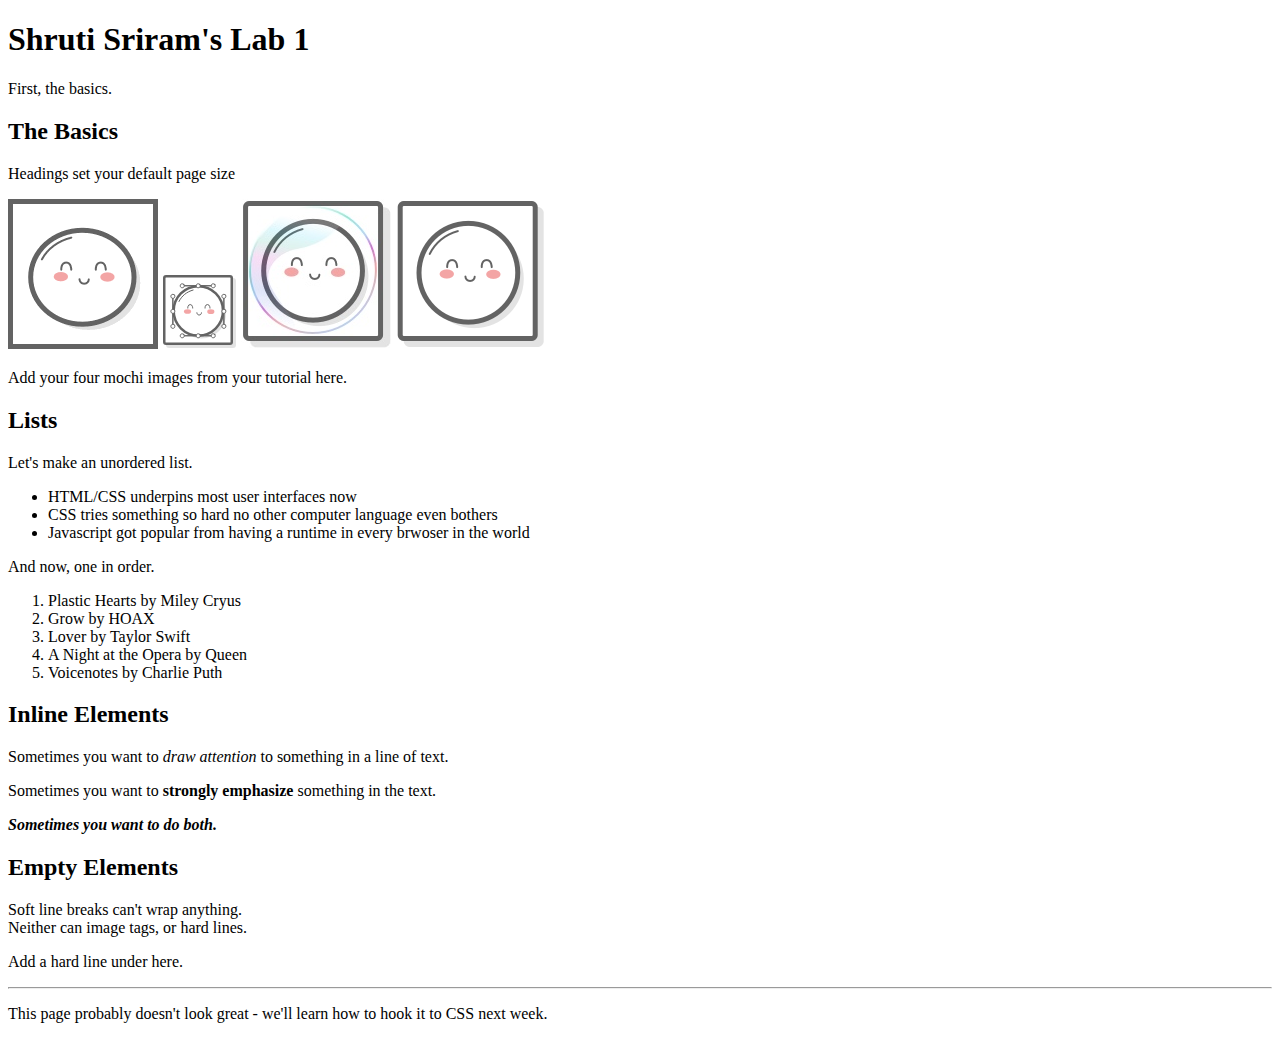
<file: public/labs/lab_1/index.html>
<!DOCTYPE html>
<html lang="en">
<head>
    <meta charset="UTF-8">
    <meta name="viewport" content="width=device-width, initial-scale=1.0">
    <title> Shruti Sriram's Lab 1</title>
</head>
<body>
    <h1> Shruti Sriram's Lab 1 </h1>
    <p> First, the basics. </p>
    <h2>The Basics</h2>
    <p>Headings set your default page size</p>
    <img src='images/mochi.gif'/ alt='jumping mochi'>
    <img src='images/mochi.svg'/ alt='svg mochi'>
    <img src='images/mochi.jpg'/ alt= 'jpg mochi'>
    <img src='images/mochi.png'/ alt= 'png mochi'>
    <p> Add your four mochi images from your tutorial here. </p>
    <h2> Lists</h2>
    <p>Let's make an unordered list.</p>
    <ul>
        <li>HTML/CSS underpins most user interfaces now</li>
        <li>CSS tries something so hard no other computer language even bothers</li>
        <li>Javascript got popular from having a runtime in every brwoser in the world</li>
    </ul>
    <p> And now, one in order.</p>
    <ol>
      <li>Plastic Hearts by Miley Cryus</li>
      <li>Grow by HOAX</li>
      <li>Lover by Taylor Swift</li>
      <li>A Night at the Opera by Queen</li>
      <li>Voicenotes by Charlie Puth</li>
    </ol>
    <h2>Inline Elements</h2>
    <p>Sometimes you want to <em> draw attention </em> to something in a line of text.</p> 
    <p>Sometimes you want to <strong>strongly emphasize </strong> something in the text.</p>
    <p><strong><em>Sometimes you want to do both.</em></strong></p>
    <h2>Empty Elements</h2>
    <p>Soft line breaks can't wrap anything. <br/> Neither can image tags, or hard lines.</p>
    <p>Add a hard line under here.</p>
    <hr/>
    <p>This page probably doesn't look great - we'll learn how to hook it to CSS next week.</p>

</body>

</html>
</file>
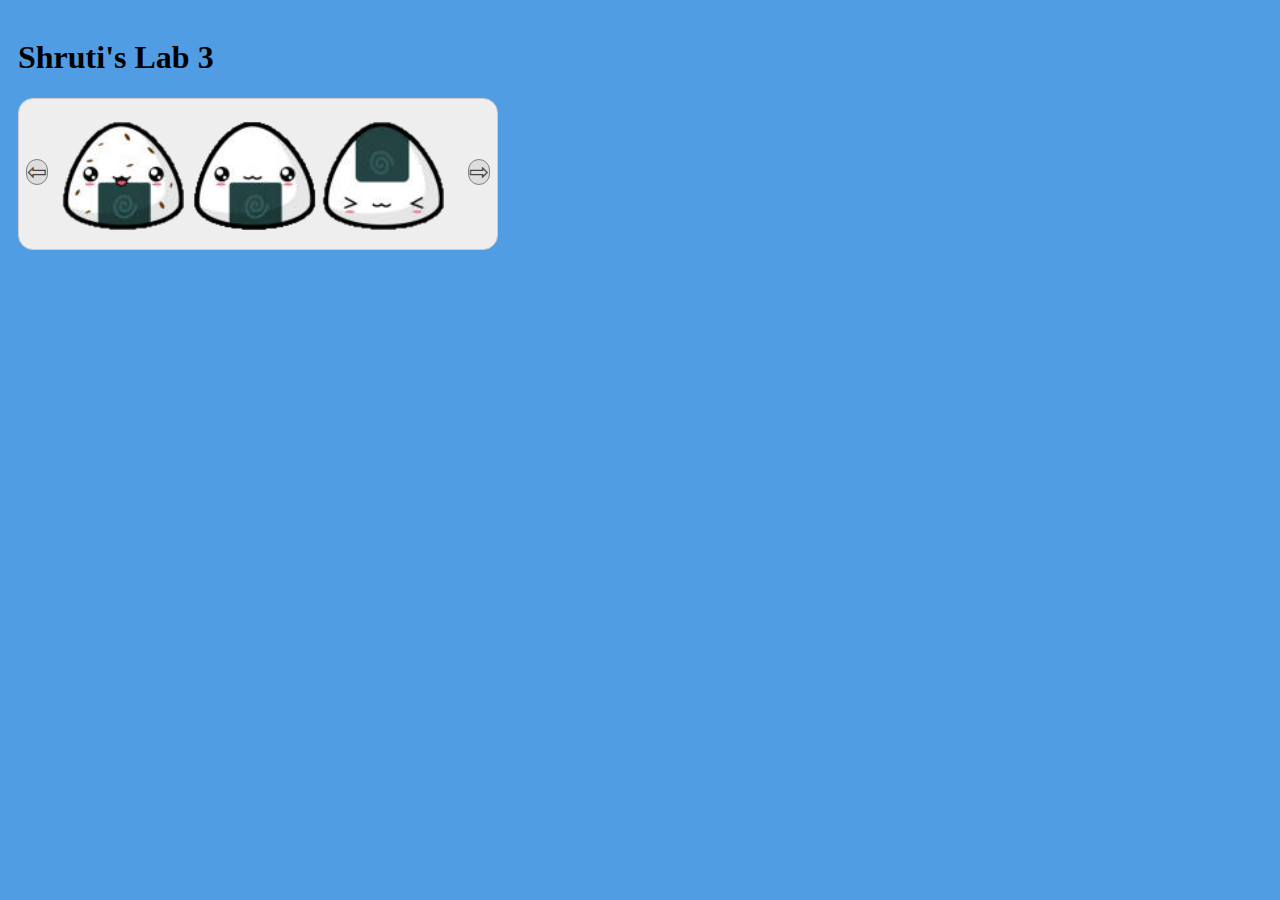
<file: public/labs/lab_3/index.html>
<!DOCTYPE html>
<html lang="en" dir="ltr">
  <head>
    <meta charset="utf-8">
    <link rel="stylesheet" href="styles.css">
    <!-- <script type='text/javascript' src='script.js'></script>  -->
  </head>
  <body>
    <h1>Shruti's Lab 3</h1>
    <div id="carousel" class="carousel">
      <button class="arrow prev">⇦</button>
      <div class="gallery">
        <ul class="images">
          <li><img src="images/onigiri_1.png"></a></li>
          <li><img src="images/onigiri_2.png"></a></li>
          <li><img src="images/onigiri_3.png"></a></li>
          <li><img src="images/onigiri_4.png"></a></li>
          <li><img src="images/roll_1.png"></a></li>
          <li><img src="images/roll_2.png"></a></li>
          <li><img src="images/roll_3.png"></a></li>
        </ul>
      </div>
      <button class="arrow next">⇨</button>
    </div>
    <script type='text/javascript' src='script.js'></script>
  </body>
</html>
</file>
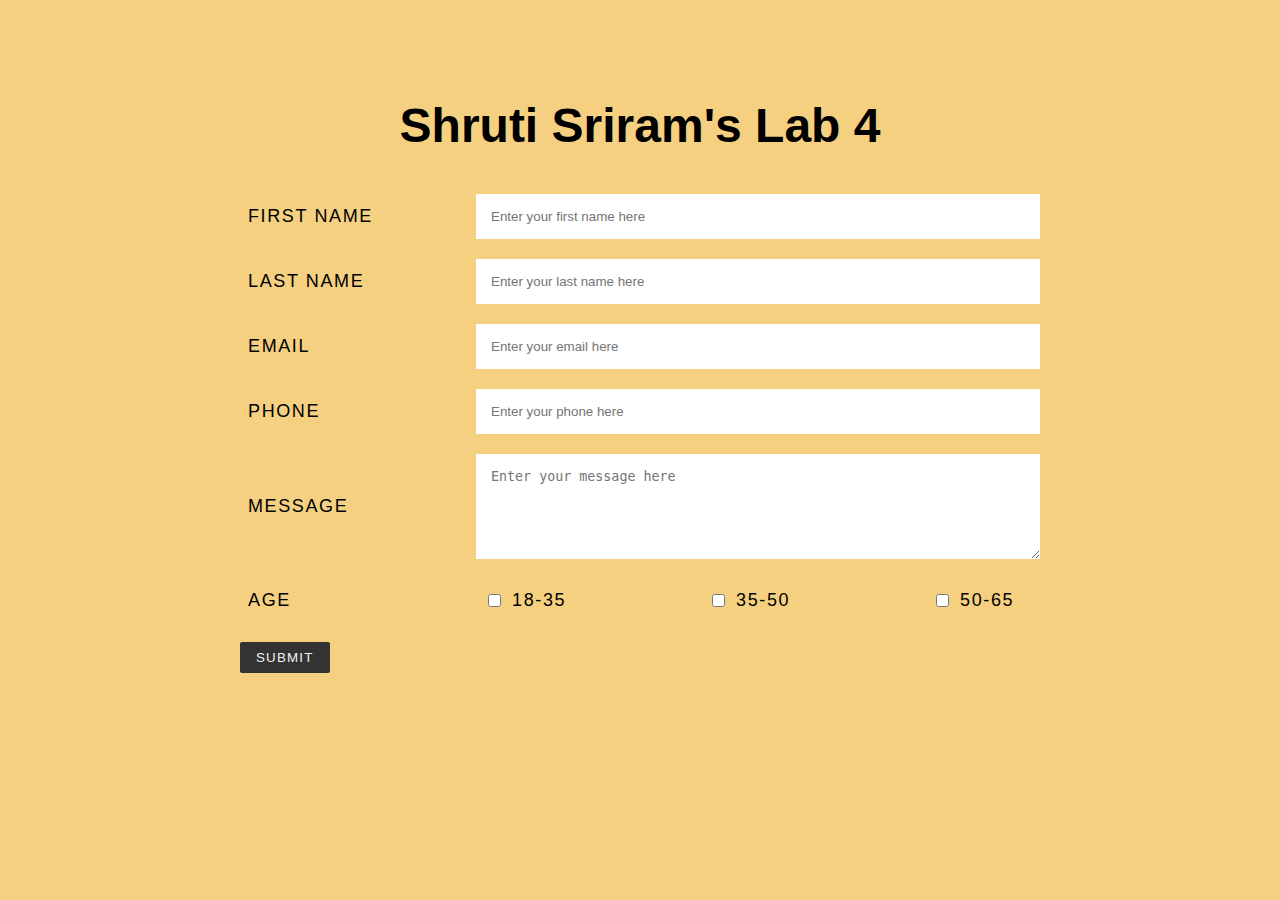
<file: public/labs/lab_4/index.html>
<!DOCTYPE html>
<html lang="en">
<head>
    <meta charset="UTF-8">
    <meta name="viewport" content="width=device-width, initial-scale=1.0">
    <title>Shruti Sriram's Lab 4</title>
    <link rel='stylesheet' href='styles.css'/>
</head>
<body>
  <h1>Shruti Sriram's Lab 4</h1>
    <form action="/api" method="post"> 
        <ul class="flex-outer">
          <li>
            <label for="fname">First Name</label>
            <input type="text" id="fname" name="fname" placeholder="Enter your first name here">
          </li>
          <li>
            <label for="lname">Last Name</label>
            <input type="text" id="lname" name="fname" placeholder="Enter your last name here">
          </li>
          <li>
            <label for="email">Email</label>
            <input type="email" id="email" name="fname" placeholder="Enter your email here">
          </li>
          <li>
            <label for="phone">Phone</label>
            <input type="tel" id="phone" name="fname" placeholder="Enter your phone here">
          </li>
          <li>
            <label for="message">Message</label>
            <textarea rows="5" cols="33" id="message" name="message" placeholder="Enter your message here"></textarea>
          </li>
          <li>
            <p>Age</p>
            <ul class="flex-inner">
              <li>
                <input type="checkbox" name="eighteen-to-thirtyfive" id="eighteen-to-thirtyfive">
                <label for="eighteen-to-thirtyfive">18-35</label>
              </li>
              <li>
                <input type="checkbox" name="thirtyfive-to-fifty" id="thirtyfive-to-fifty">
                <label for="thirtyfive-to-fifty">35-50</label>
              </li>
              <li>
                <input type="checkbox" name="fifty-to-sixtyfive" id="fifty-to-sixtyfive">
                <label for="fifty-to-sixtyfive">50-65</label>
              </li>
            </ul>
          </li>
          <li>
            <button type="submit" name="button" id="button">Submit</button>
          </li>
        </ul>
      </form>
      
</body>
</html>
</file>
<file: public/labs/lab_3/styles.css>
body {
    padding: 10px;
    background: rgb(81, 157, 228);
  }
  
  .carousel {
    position: relative;
    width: 398px;
    padding: 10px 40px;
    border: 1px solid #CCC;
    border-radius: 15px;
    background: #eee;

  }
  
  .carousel img {
    width: 130px;
    height: 130px;
    display: block;
    
  }
  
  .arrow {
    position: absolute;
    top: 60px;
    padding: 0;
    background: rgb(221, 221, 221);
    border-radius: 15px;
    border: 1px solid gray;
    font-size: 24px;
    line-height: 24px;
    color: #444;
    display: block;
  }
  
  .arrow:focus {
    outline: none;
  }
  
  .arrow:hover {
    background: #ccc;
    cursor: pointer;
  }
  
  .prev {
    left: 7px;
  }
  
  .next {
    right: 7px;
  }
  
  .gallery {
    width: 390px;
    vertical-align: middle;
    overflow: hidden;
  }
  
  .gallery ul {
    height: 130px;
    width: 9999px;
    margin: 0;
    padding: 0;
    list-style: none;
    transition: margin-left 250ms;
    font-size: 0;
  }
  
  .gallery li {
    display: inline-block;
    align-content: center;
  }
</file>
<file: public/labs/lab_4/styles.css>
body {
  font: normal 18px/1.5 "Fira Sans", "Helvetica Neue", sans-serif;
  background: #f5d081;
  color: rgb(0, 0, 0);
  padding: 50px 0;
}
h1 {
    font-size: 3rem;
    text-align: center;
    font-weight: 800;
}

.container {
  width: 80%;
  max-width: 1200px;
  margin: 0 auto;
}

.container * {
  box-sizing: border-box;
}

.flex-outer,
.flex-inner {
  list-style-type: none;
  padding: 0;
}

.flex-outer {
  max-width: 800px;
  margin: 0 auto;
}

.flex-outer li,
.flex-inner {
  display: flex;
  flex-wrap: wrap;
  align-items: center;
}

.flex-inner {
  padding: 0 8px;
  justify-content: space-between;  
}

.flex-outer > li:not(:last-child) {
  margin-bottom: 20px;
}

.flex-outer li label,
.flex-outer li p {
  padding: 8px;
  font-weight: 300;
  letter-spacing: .09em;
  text-transform: uppercase;
}

.flex-outer > li > label,
.flex-outer li p {
  flex: 1 0 120px;
  max-width: 220px;
}

.flex-outer > li > label + *,
.flex-inner {
  flex: 1 0 220px;
}

.flex-outer li p {
  margin: 0;
}

.flex-outer li input:not([type='checkbox']),
.flex-outer li textarea {
  padding: 15px;
  border: none;
}

.flex-outer li button {
  margin-right: auto;
  padding: 8px 16px;
  border: none;
  background: #333;
  color: #f2f2f2;
  text-transform: uppercase;
  letter-spacing: .09em;
  border-radius: 2px;
}

.flex-inner li {
  width: 100px;
}



Resources1× 0.5× 0.25×Rerun
</file>
